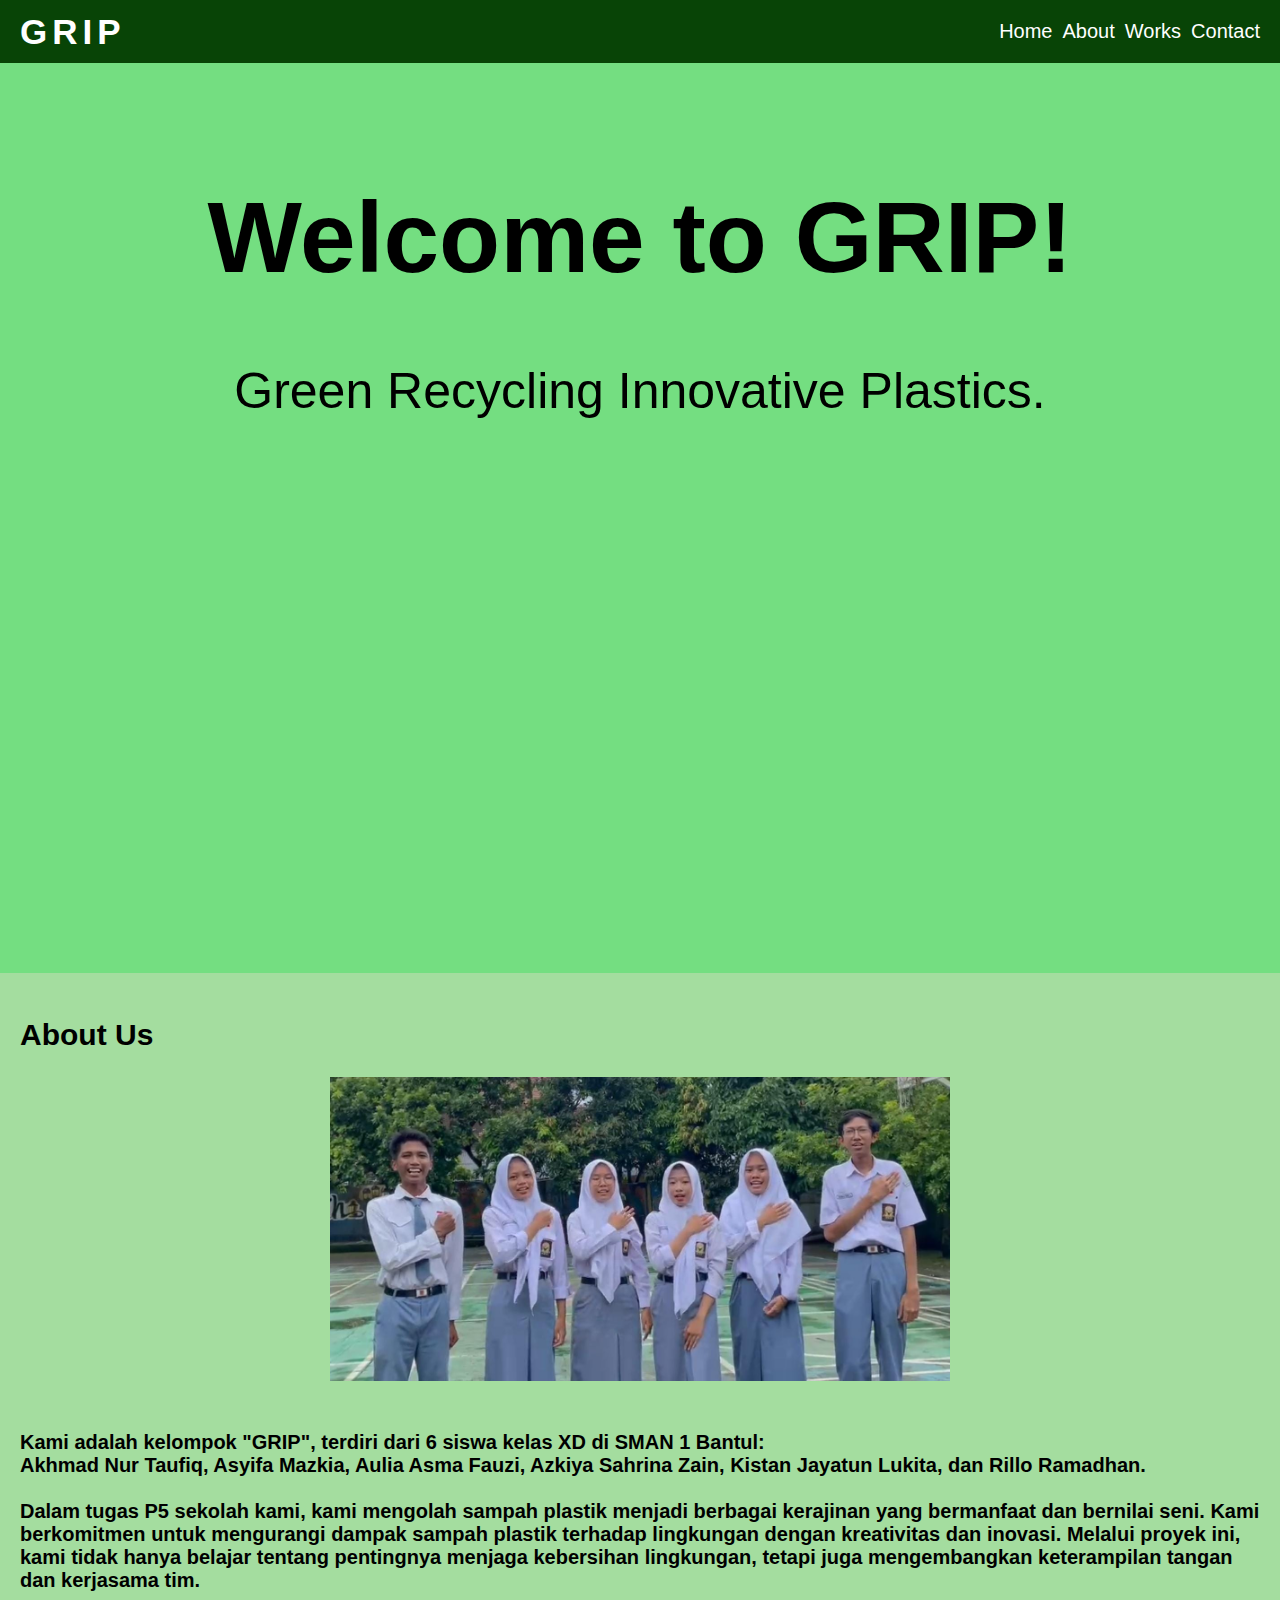
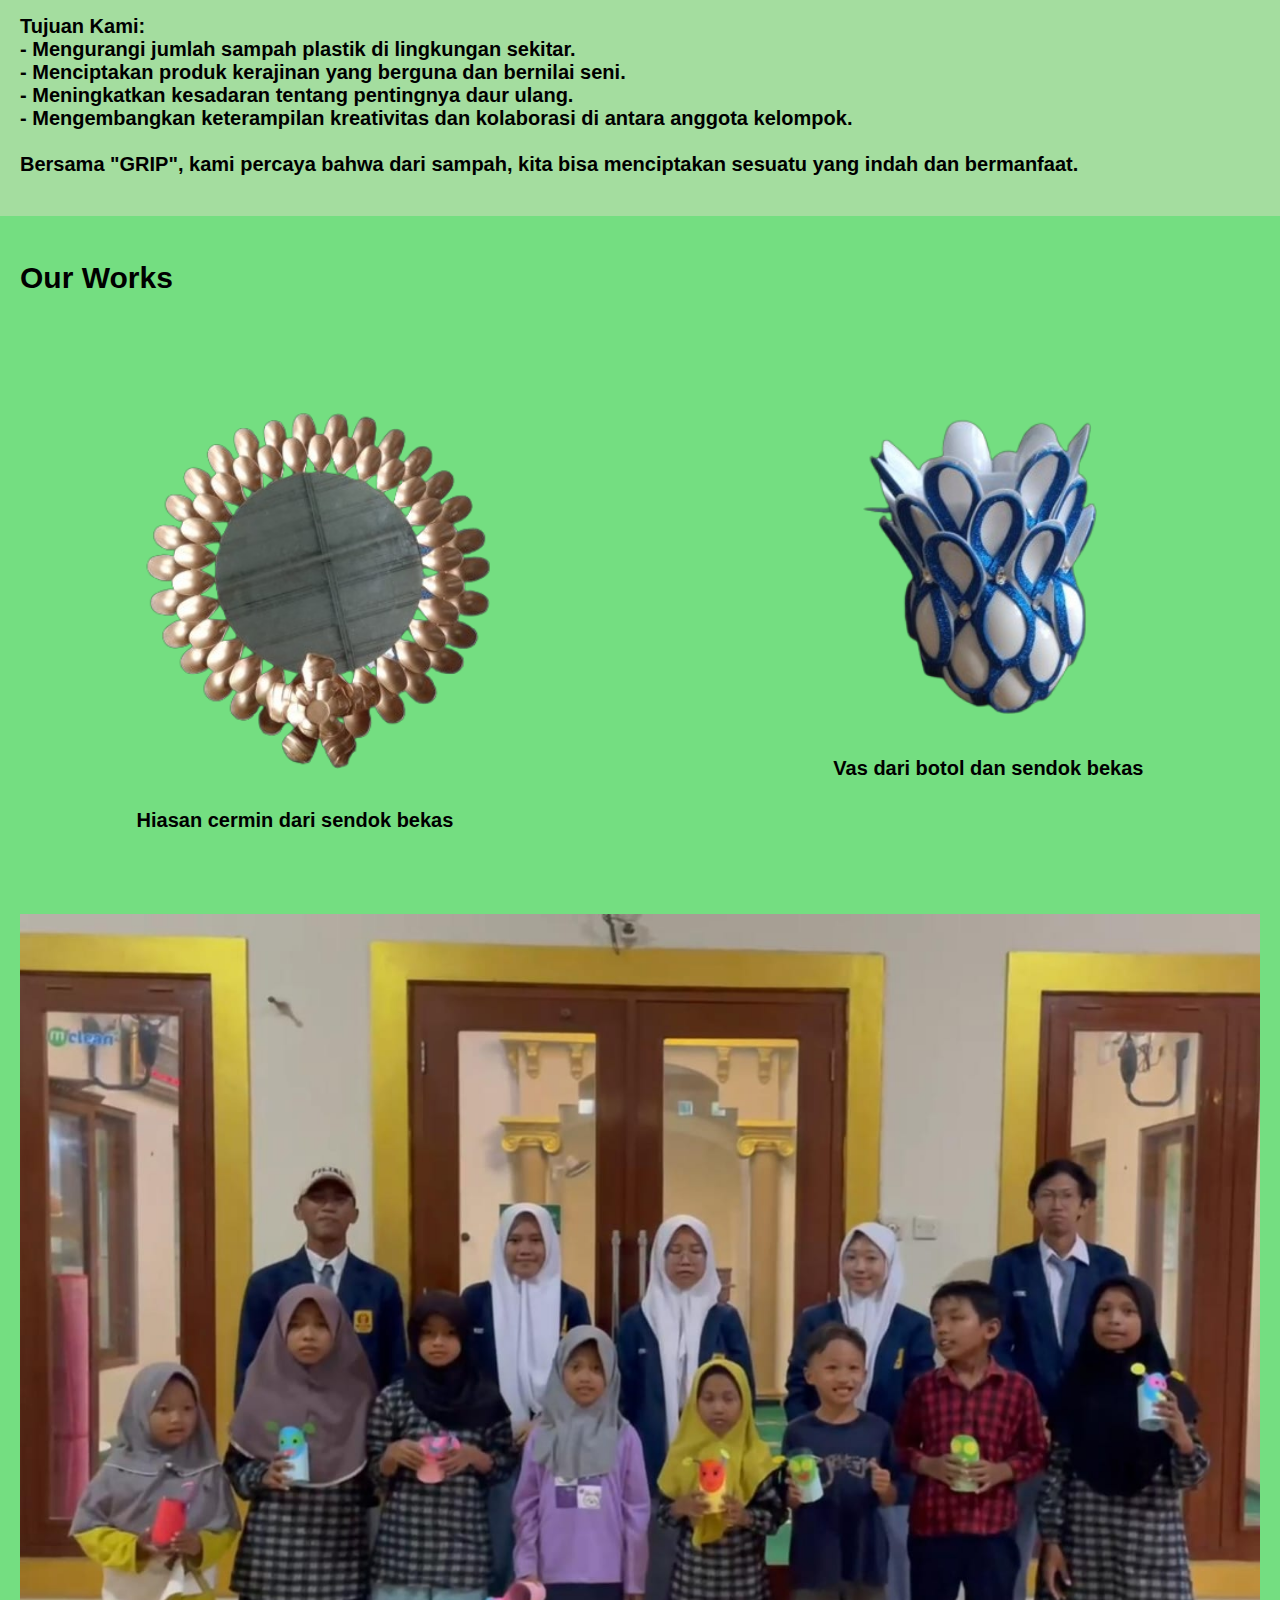
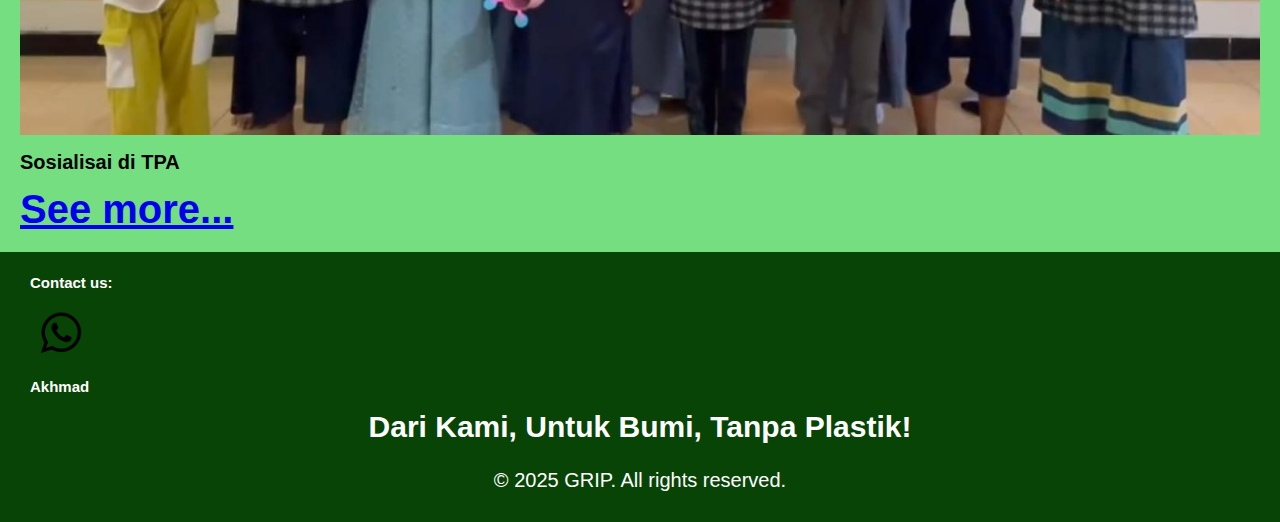
<file: index.html>
<!DOCTYPE html>
<html lang="en">
<head>
    <meta charset="UTF-8">
    <meta name="viewport" content="width=device-width, initial-scale=1.0">
    <title>GRIP</title>
    <link rel="icon" sizes="16x16" type="image/png" href="Screenshot_2025-02-19-10-30-34-69_40deb401b9ffe8e1df2f1cc5ba480b12_3-removebg-preview.png">
    <link rel="icon" sizes="32x32" type="image/png" href="Screenshot_2025-02-19-10-30-34-69_40deb401b9ffe8e1df2f1cc5ba480b12_3-removebg-preview.png">
    <link rel="icon" sizes="48x48" type="image/png" href="Screenshot_2025-02-19-10-30-34-69_40deb401b9ffe8e1df2f1cc5ba480b12_3-removebg-preview.png">
    <link rel="apple-touch-icon" href="Screenshot_2025-02-19-10-30-34-69_40deb401b9ffe8e1df2f1cc5ba480b12_3-removebg-preview.png">
    <link rel="stylesheet" href="media.css">
</head>
<body>
    <!-- Navbar -->
    <nav class="navbar">

        <div class="logo">GRIP</div>
        <ul class="nav-links">
            <li><a href="#home">Home</a></li>
            <li><a href="#about">About</a></li>
            <li><a href="#services">Works</a></li>
            <li><a href="#contact">Contact</a></li>
        </ul>
        <div class="hamburger">
            <span class="bar"></span>
            <span class="bar"></span>
            <span class="bar"></span>
        </div>
    </nav>

    <!-- Hero Section -->
    <section id="home" class="hero">
        <h1>Welcome to GRIP!</h1>
        <p>Green Recycling Innovative Plastics.</p>
    </section>

    <!-- About Section -->
    <section id="about" class="about">
        <div class="au">
            <h2>About Us</h2>
            <img src="de2ffeb4-1b08-4ecb-b922-830b3bf256a8.jpeg" alt="About Us Image">
            <p>Kami adalah kelompok "GRIP", terdiri dari 6 siswa kelas XD di SMAN 1 Bantul:
                <br>
                Akhmad Nur Taufiq, Asyifa Mazkia, Aulia Asma Fauzi, Azkiya Sahrina Zain, Kistan Jayatun Lukita, dan Rillo Ramadhan.
                <br>
                <br>
                Dalam tugas P5 sekolah kami, kami mengolah sampah plastik menjadi berbagai kerajinan yang bermanfaat dan bernilai seni. Kami berkomitmen untuk mengurangi dampak sampah plastik terhadap lingkungan dengan kreativitas dan inovasi. Melalui proyek ini, kami tidak hanya belajar tentang pentingnya menjaga kebersihan lingkungan, tetapi juga mengembangkan keterampilan tangan dan kerjasama tim.
                <br>
                <br>
                Tujuan Kami:
                <br>
                - Mengurangi jumlah sampah plastik di lingkungan sekitar.
                <br>
                - Menciptakan produk kerajinan yang berguna dan bernilai seni. 
                <br>
                - Meningkatkan kesadaran tentang pentingnya daur ulang.
                <br>
                - Mengembangkan keterampilan kreativitas dan kolaborasi di antara anggota kelompok.
                <br>
                <br>
                Bersama "GRIP", kami percaya bahwa dari sampah, kita bisa menciptakan sesuatu yang indah dan bermanfaat.</p>
        </div>
    </section>

    <!-- Services Section -->
    <section id="services" class="services">
        <h2 class="works">Our Works</h2>
        <div class="container">
            <h2 class="title"></h2>
                <div class="photo-gallery">
                    <div class="column">
                        <div class="photo">
                            <img src="IMG-20250216-WA0015-removebg-preview_2-removebg-preview.png" alt="mirror">
                            <h1 class="detail">Hiasan cermin dari sendok bekas</h1>
                        </div>
                    </div>    
                    <div class="column">
                        <div class="photo">
                            <img src="IMG-20250216-WA0016-removebg-preview_2-removebg-preview.png" alt="vase">
                            <h1 class="detail">Vas dari botol dan sendok bekas</h1>
                        </div class="photo">
                    </div>
                </div>
        </div>
        <div class="photo">
            <img src="41e7bd01-c086-4636-b83b-575917164e48.jpeg" alt="educating">
            <h1 class="detail">Sosialisai di TPA</h1>
        </div>        
            
        <div>
            <a href="https://drive.google.com/drive/folders/16HGHb4CGPOFbAHjTlT7rgekml8N3vSif" class="more-btn">See more...</a>
        </div>
    </section>

    <!-- Footer -->
    <section id="contact">
        <footer>
            <div class="contact">
                <h2>Contact us:</h2>
                <a href="https://wa.me/6289510789697" class="whatsapp-btn">
                    <img src="whatsapp-20.png" alt="whatsapp">
                </a>
                <h2 class="admin">Akhmad</h2>
            </div>
            <h2 class="slogan">Dari Kami, Untuk Bumi, Tanpa Plastik!</h2>
            <p class="c">&copy; 2025 GRIP. All rights reserved.</p>
        </footer>
    </section>

    <script src="media.js"></script>
</body>
</html>
</file>
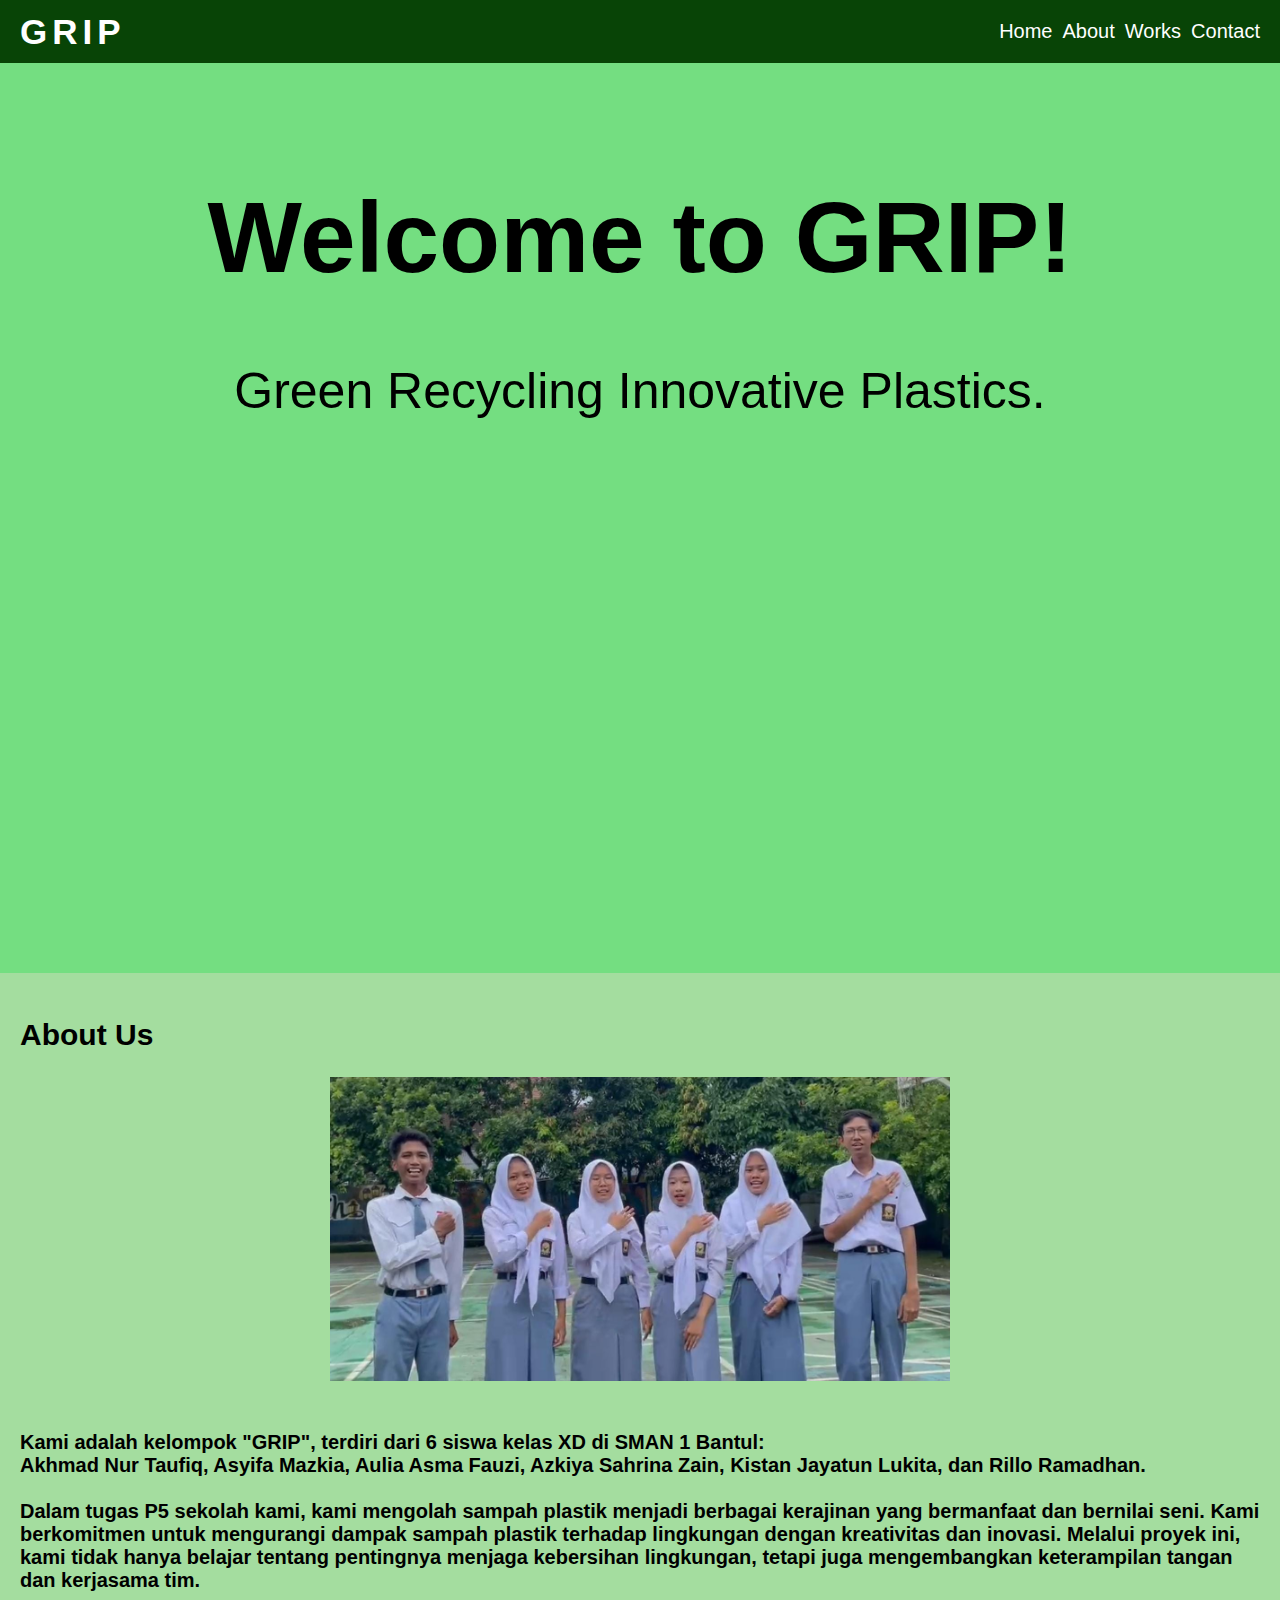
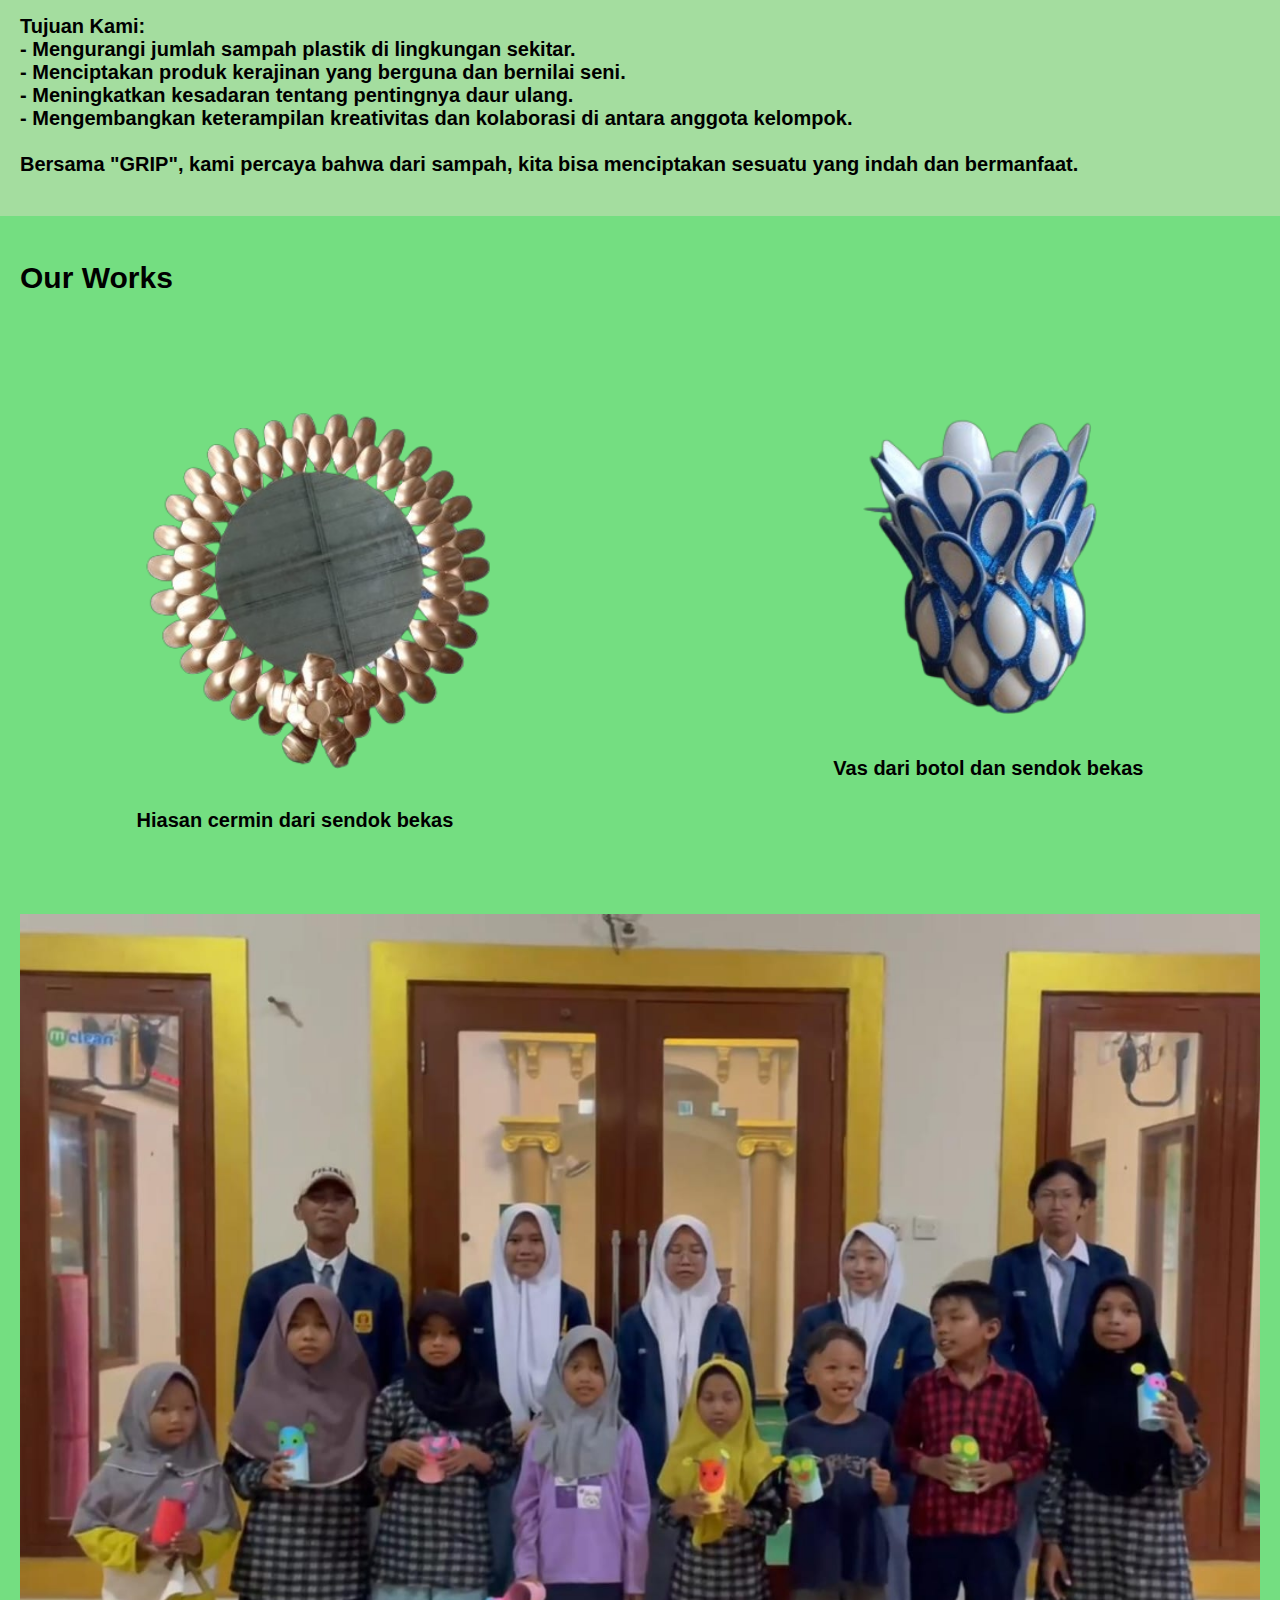
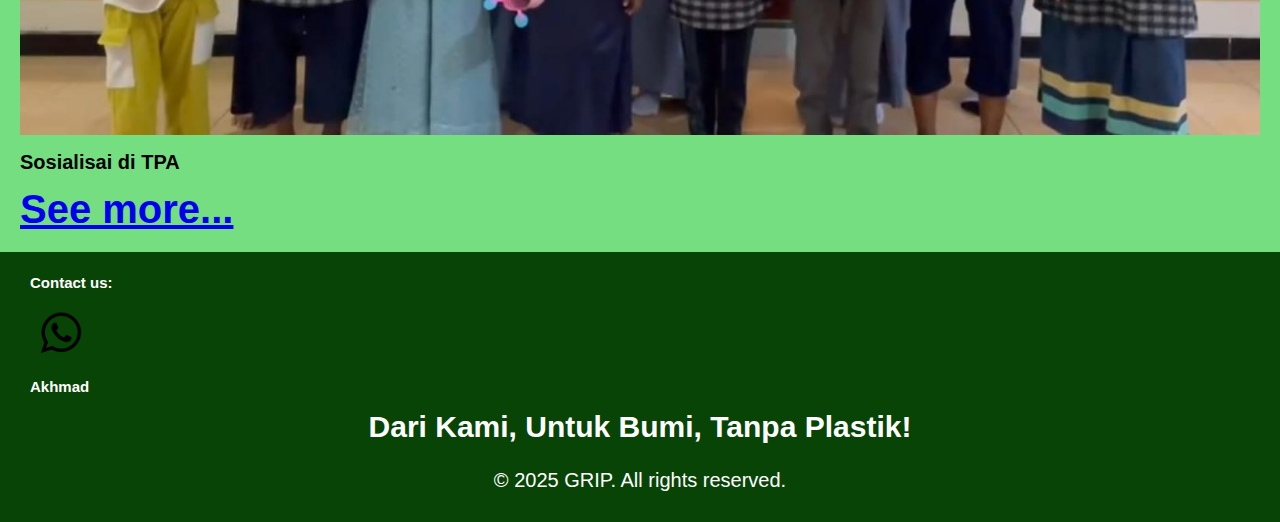
<file: P5 La Plastique/media.html>
<!DOCTYPE html>
<html lang="en">
<head>
    <meta charset="UTF-8">
    <meta name="viewport" content="width=device-width, initial-scale=1.0">
    <title>GRIP</title>
    <link rel="icon" sizes="16x16" type="image/png" href="Screenshot_2025-02-19-10-30-34-69_40deb401b9ffe8e1df2f1cc5ba480b12_3-removebg-preview.png">
    <link rel="icon" sizes="32x32" type="image/png" href="Screenshot_2025-02-19-10-30-34-69_40deb401b9ffe8e1df2f1cc5ba480b12_3-removebg-preview.png">
    <link rel="icon" sizes="48x48" type="image/png" href="Screenshot_2025-02-19-10-30-34-69_40deb401b9ffe8e1df2f1cc5ba480b12_3-removebg-preview.png">
    <link rel="apple-touch-icon" href="Screenshot_2025-02-19-10-30-34-69_40deb401b9ffe8e1df2f1cc5ba480b12_3-removebg-preview.png">
    <link rel="stylesheet" href="media.css">
</head>
<body>
    <!-- Navbar -->
    <nav class="navbar">

        <div class="logo">GRIP</div>
        <ul class="nav-links">
            <li><a href="#home">Home</a></li>
            <li><a href="#about">About</a></li>
            <li><a href="#services">Works</a></li>
            <li><a href="#contact">Contact</a></li>
        </ul>
        <div class="hamburger">
            <span class="bar"></span>
            <span class="bar"></span>
            <span class="bar"></span>
        </div>
    </nav>

    <!-- Hero Section -->
    <section id="home" class="hero">
        <h1>Welcome to GRIP!</h1>
        <p>Green Recycling Innovative Plastics.</p>
    </section>

    <!-- About Section -->
    <section id="about" class="about">
        <div class="au">
            <h2>About Us</h2>
            <img src="de2ffeb4-1b08-4ecb-b922-830b3bf256a8.jpeg" alt="About Us Image">
            <p>Kami adalah kelompok "GRIP", terdiri dari 6 siswa kelas XD di SMAN 1 Bantul:
                <br>
                Akhmad Nur Taufiq, Asyifa Mazkia, Aulia Asma Fauzi, Azkiya Sahrina Zain, Kistan Jayatun Lukita, dan Rillo Ramadhan.
                <br>
                <br>
                Dalam tugas P5 sekolah kami, kami mengolah sampah plastik menjadi berbagai kerajinan yang bermanfaat dan bernilai seni. Kami berkomitmen untuk mengurangi dampak sampah plastik terhadap lingkungan dengan kreativitas dan inovasi. Melalui proyek ini, kami tidak hanya belajar tentang pentingnya menjaga kebersihan lingkungan, tetapi juga mengembangkan keterampilan tangan dan kerjasama tim.
                <br>
                <br>
                Tujuan Kami:
                <br>
                - Mengurangi jumlah sampah plastik di lingkungan sekitar.
                <br>
                - Menciptakan produk kerajinan yang berguna dan bernilai seni. 
                <br>
                - Meningkatkan kesadaran tentang pentingnya daur ulang.
                <br>
                - Mengembangkan keterampilan kreativitas dan kolaborasi di antara anggota kelompok.
                <br>
                <br>
                Bersama "GRIP", kami percaya bahwa dari sampah, kita bisa menciptakan sesuatu yang indah dan bermanfaat.</p>
        </div>
    </section>

    <!-- Services Section -->
    <section id="services" class="services">
        <h2 class="works">Our Works</h2>
        <div class="container">
            <h2 class="title"></h2>
                <div class="photo-gallery">
                    <div class="column">
                        <div class="photo">
                            <img src="IMG-20250216-WA0015-removebg-preview_2-removebg-preview.png" alt="mirror">
                            <h1 class="detail">Hiasan cermin dari sendok bekas</h1>
                        </div>
                    </div>    
                    <div class="column">
                        <div class="photo">
                            <img src="IMG-20250216-WA0016-removebg-preview_2-removebg-preview.png" alt="vase">
                            <h1 class="detail">Vas dari botol dan sendok bekas</h1>
                        </div class="photo">
                    </div>
                </div>
        </div>
        <div class="photo">
            <img src="41e7bd01-c086-4636-b83b-575917164e48.jpeg" alt="educating">
            <h1 class="detail">Sosialisai di TPA</h1>
        </div>        
            
        <div>
            <a href="https://drive.google.com/drive/folders/16HGHb4CGPOFbAHjTlT7rgekml8N3vSif" class="more-btn">See more...</a>
        </div>
    </section>

    <!-- Footer -->
    <section id="contact">
        <footer>
            <div class="contact">
                <h2>Contact us:</h2>
                <a href="https://wa.me/6289510789697" class="whatsapp-btn">
                    <img src="whatsapp-20.png" alt="whatsapp">
                </a>
                <h2 class="admin">Akhmad</h2>
            </div>
            <h2 class="slogan">Dari Kami, Untuk Bumi, Tanpa Plastik!</h2>
            <p class="c">&copy; 2025 GRIP. All rights reserved.</p>
        </footer>
    </section>

    <script src="media.js"></script>
</body>
</html>
</file>
<file: media.css>
/* General Styles */
:root {
    font-size: 10px;
}
body {
    font-family: Arial, sans-serif;
    margin: 0;
    padding: 0;
    box-sizing: border-box;
    overflow-x: hidden;
}

/* Navbar Styles */
.navbar {
    position: sticky;
    display: flex;
    justify-content: space-between;
    align-items: center;
    background-color: #084406;
    padding: 1rem 2rem;
    color: white;
    top: 0;
    z-index: 1000;
}

.navbar .logo {
    font-size: 3.5rem;
    font-weight: bold;
    letter-spacing: 5px;
}

.navbar .nav-links {
    list-style: none;
    display: flex;
    gap: 1rem;
}

.navbar .nav-links li a {
    display: inline-block;
    font-size: 2rem;
    color: white;
    text-decoration: none;
    transition: color 0.3s ease-in-out, transform 0.3s ease-in-out;
}

.navbar .nav-links li a:hover {
    color: #00ffcc; /* Change text color */
    transform: scale(1.1); /* Slightly enlarge */
}

.navbar .hamburger {
    display: none;
    flex-direction: column;
    cursor: pointer;
    z-index: 1001;
    margin-left: 10px;
}

.navbar .hamburger .bar {
    width: 25px;
    height: 3px;
    background-color: white;
    margin: 4px 0;
    transition: 0.4s;
}

/* Full-Screen Menu */
.navbar .nav-links.active {
    display: flex;
    flex-direction: column;
    position: fixed;
    top: 0;
    left: 0;
    width: 100%;
    height: 100%;
    justify-content: center;
    align-items: center;
    z-index: 999;
    background-color: rgba(0, 0, 0, 0.9); /* Semi-transparent black */
}

/* Increase font size for menu items when menu is active */
.navbar .nav-links.active li a {
    font-size: 7rem; /* Adjust this value as needed */
    padding: 1rem 0; /* Add some spacing between menu items */
    font-weight: bold;
}

/* Correct X transformation */
.hamburger.active .bar:nth-child(1) {
    transform: rotate(45deg) translate(5px, 10px);
}

.hamburger.active .bar:nth-child(2) {
    opacity: 0;
}

.hamburger.active .bar:nth-child(3) {
    transform: rotate(-45deg) translate(5px, -10px);
}

/* Blurred Background for Body */
.blur-background::before {
    content: "";
    position: fixed;
    top: 0;
    left: 0;
    width: 100%;
    height: 100%;
    backdrop-filter: blur(10px); /* Blur effect */
    z-index: 998;
}

/* Hero Section */
.hero {
    text-align: center;
    justify-content: center;
    padding: 5rem 2rem;
    background-color: #74de81;
    height: 90vh;
    font-size: 5rem;
}

/* About Section */
.about {
    padding: 2rem;
    background-color: #a4dd9f;
    max-height: max-content;

}

.au {
    font-size: 2rem;
    font-weight: bolder;
}

.about img {
    display: block;
    margin: 0 auto;
    max-width: 50%;
    height: auto;
    margin-top: 1rem;
    margin-bottom: 50px;
}

/* Services Section */
.services {
    padding: 2rem;
    background-color: #74de81;
    max-height: max-content;
}

.works {
    font-size: 3rem;
    font-weight: bolder;
}

.container {
    max-width: 1300px;
    width: 90%;
    margin: auto;
    padding: 40px 0;
}

.title {
    margin-bottom: 2rem;
}

.photo-gallery {
    display: flex;
    justify-content: center;
    gap: 30%;
    margin-bottom: 80px;

}

.column {
    display: flex;
    flex-direction: column;
    gap: 20px;

}

.photo img {
    width: 100%;
    height: 100%;
    object-fit: cover;
}

.more-btn {
    font-size: 4rem;
    font-weight: bolder;
}

/* Footer */
footer {
    text-align: center;
    padding: 1rem;
    background-color: #084406;
    color: white;
}

/* Responsive Styles */
@media (max-width: 768px) {
    .navbar .nav-links {
        display: none; /* Hide the menu by default on smaller screens */
    }

    .navbar .hamburger {
        display: flex; /* Show the hamburger icon on smaller screens */
    }

    .about img {
        max-width: 100%;
        height: auto;
        margin-top: 1rem;
    }
    .photo-gallery {
        flex-direction: column;
    }
}

.detail {
    font-size: 2rem;
}

.contact {
    background-color: #084406;
    margin-bottom: -10px;
    margin-left: 20px;
    text-align: left;
}

.whatsapp-btn img {
    width: 60px;
    height: 60px;
    transition: transform 0.3s ease-in-out;
}

.whatsapp-btn:hover img {
    transform: scale(1.5) rotate(10deg);
}

.slogan {
    font-size: 3rem;
}

.c {
    font-size: 2rem;
}
</file>
<file: P5 La Plastique/media.css>
/* General Styles */
:root {
    font-size: 10px;
}
body {
    font-family: Arial, sans-serif;
    margin: 0;
    padding: 0;
    box-sizing: border-box;
    overflow-x: hidden;
}

/* Navbar Styles */
.navbar {
    position: sticky;
    display: flex;
    justify-content: space-between;
    align-items: center;
    background-color: #084406;
    padding: 1rem 2rem;
    color: white;
    top: 0;
    z-index: 1000;
}

.navbar .logo {
    font-size: 3.5rem;
    font-weight: bold;
    letter-spacing: 5px;
}

.navbar .nav-links {
    list-style: none;
    display: flex;
    gap: 1rem;
}

.navbar .nav-links li a {
    display: inline-block;
    font-size: 2rem;
    color: white;
    text-decoration: none;
    transition: color 0.3s ease-in-out, transform 0.3s ease-in-out;
}

.navbar .nav-links li a:hover {
    color: #00ffcc; /* Change text color */
    transform: scale(1.1); /* Slightly enlarge */
}

.navbar .hamburger {
    display: none;
    flex-direction: column;
    cursor: pointer;
    z-index: 1001;
    margin-left: 10px;
}

.navbar .hamburger .bar {
    width: 25px;
    height: 3px;
    background-color: white;
    margin: 4px 0;
    transition: 0.4s;
}

/* Full-Screen Menu */
.navbar .nav-links.active {
    display: flex;
    flex-direction: column;
    position: fixed;
    top: 0;
    left: 0;
    width: 100%;
    height: 100%;
    justify-content: center;
    align-items: center;
    z-index: 999;
    background-color: rgba(0, 0, 0, 0.9); /* Semi-transparent black */
}

/* Increase font size for menu items when menu is active */
.navbar .nav-links.active li a {
    font-size: 7rem; /* Adjust this value as needed */
    padding: 1rem 0; /* Add some spacing between menu items */
    font-weight: bold;
}

/* Correct X transformation */
.hamburger.active .bar:nth-child(1) {
    transform: rotate(45deg) translate(5px, 10px);
}

.hamburger.active .bar:nth-child(2) {
    opacity: 0;
}

.hamburger.active .bar:nth-child(3) {
    transform: rotate(-45deg) translate(5px, -10px);
}

/* Blurred Background for Body */
.blur-background::before {
    content: "";
    position: fixed;
    top: 0;
    left: 0;
    width: 100%;
    height: 100%;
    backdrop-filter: blur(10px); /* Blur effect */
    z-index: 998;
}

/* Hero Section */
.hero {
    text-align: center;
    justify-content: center;
    padding: 5rem 2rem;
    background-color: #74de81;
    height: 90vh;
    font-size: 5rem;
}

/* About Section */
.about {
    padding: 2rem;
    background-color: #a4dd9f;
    max-height: max-content;

}

.au {
    font-size: 2rem;
    font-weight: bolder;
}

.about img {
    display: block;
    margin: 0 auto;
    max-width: 50%;
    height: auto;
    margin-top: 1rem;
    margin-bottom: 50px;
}

/* Services Section */
.services {
    padding: 2rem;
    background-color: #74de81;
    max-height: max-content;
}

.works {
    font-size: 3rem;
    font-weight: bolder;
}

.container {
    max-width: 1300px;
    width: 90%;
    margin: auto;
    padding: 40px 0;
}

.title {
    margin-bottom: 2rem;
}

.photo-gallery {
    display: flex;
    justify-content: center;
    gap: 30%;
    margin-bottom: 80px;

}

.column {
    display: flex;
    flex-direction: column;
    gap: 20px;

}

.photo img {
    width: 100%;
    height: 100%;
    object-fit: cover;
}

.more-btn {
    font-size: 4rem;
    font-weight: bolder;
}

/* Footer */
footer {
    text-align: center;
    padding: 1rem;
    background-color: #084406;
    color: white;
}

/* Responsive Styles */
@media (max-width: 768px) {
    .navbar .nav-links {
        display: none; /* Hide the menu by default on smaller screens */
    }

    .navbar .hamburger {
        display: flex; /* Show the hamburger icon on smaller screens */
    }

    .about img {
        max-width: 100%;
        height: auto;
        margin-top: 1rem;
    }
    .photo-gallery {
        flex-direction: column;
    }
}

.detail {
    font-size: 2rem;
}

.contact {
    background-color: #084406;
    margin-bottom: -10px;
    margin-left: 20px;
    text-align: left;
}

.whatsapp-btn img {
    width: 60px;
    height: 60px;
    transition: transform 0.3s ease-in-out;
}

.whatsapp-btn:hover img {
    transform: scale(1.5) rotate(10deg);
}

.slogan {
    font-size: 3rem;
}

.c {
    font-size: 2rem;
}
</file>
